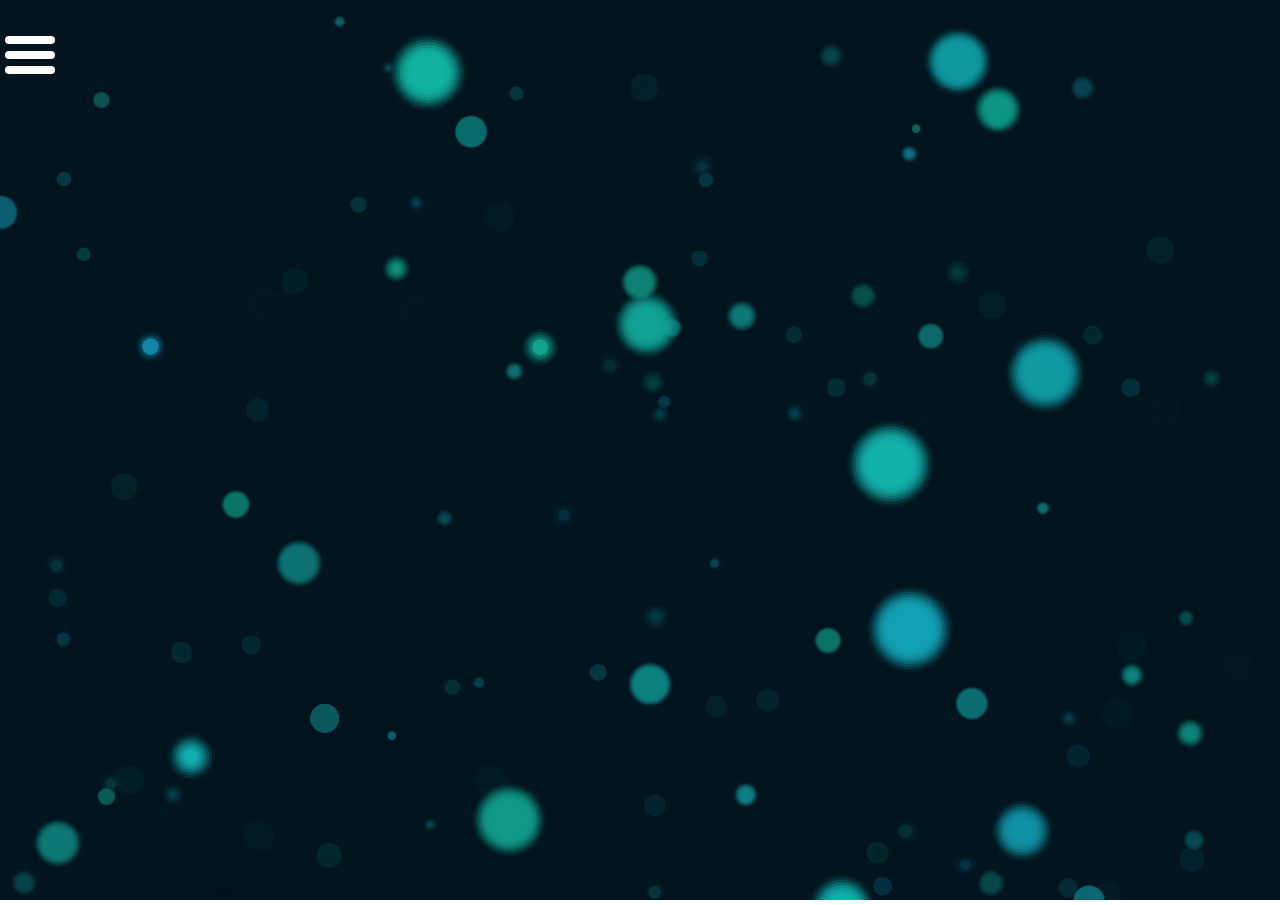
<file: index.html>
<!DOCTYPE html>
<html>
  <head>
    <title>Математический анализ</title>
    <meta http-equiv="Content-Type" content="text/html; charset=utf-8" />
    <link href="style.css" type="text/css" rel="stylesheet" />
    <link
      href="https://fonts.googleapis.com/css2?family=Roboto&display=swap"
      rel="stylesheet"
    />
    <script src="p5/p5.js"></script>
    <script src="p5/bubbles.js"></script>
  </head>

  <body
    class="overflow:hidden;"
    oncontextmenu="return false"
    onselectstart="return false"
    ondragstart="return false"
  >
    <nav>
      <div class="hamburger" id="toggle-menu">
        <div class="line" style="background-color: white"></div>
        <div class="line" style="background-color: white"></div>
        <div class="line" style="background-color: white"></div>
      </div>
      <div class="side-menu" id="main-menu">
        <ul>
          <li class="sub-menu">
            <a href="#"
              >Интегралы, зависящие от параметра.<img
                src="icons/down.png"
                class="submenu-icon submenu-trigger"
            /></a>
            <ul>
              <li>
                <a
                  href="Интегралы, зависящие от параметра/1.1. Равномерная сходимость функций по параметру.html"
                  >1.1. Равномерная сходимость функций по параметру.</a
                >
              </li>
              <li>
                <a
                  href="Интегралы, зависящие от параметра/1.2. Собственные интегралы.html"
                  >1.2. Собственные интегралы.</a
                >
              </li>
              <li>
                <a href="Интегралы, зависящие от параметра/Общий случай.html"
                  >Общий случай.</a
                >
              </li>
              <li class="sub-menu">
                <a href="#"
                  >1.3 Несобственные интегралы.<img
                    src="icons/down.png"
                    class="submenu-icon submenu-trigger"
                /></a>
                <ul>
                  <li>
                    <a
                      href="Интегралы, зависящие от параметра/1.3.1. Основные определения.html"
                      >1.3.1. Основные определения.</a
                    >
                  </li>
                  <li>
                    <a
                      href="Интегралы, зависящие от параметра/1.3.2. Равномерная сходимость несобственных интегралов.html"
                      >1.3.2. Равномерная сходимость несобственных
                      интегралов.</a
                    >
                  </li>
                  <li>
                    <a
                      href="Интегралы, зависящие от параметра/1.3.3. Признаки равномерной сходимости.html"
                      >1.3.3. Признаки равномерной сходимости.</a
                    >
                  </li>
                  <li>
                    <a
                      href="Интегралы, зависящие от параметра/1.3.4. Свойства равномерно сходящихся интегралов.html"
                      >1.3.4. Свойства равномерно сходящихся интегралов.</a
                    >
                  </li>
                  <li>
                    <a
                      href="Интегралы, зависящие от параметра/1.3.5. Эйлеровы интегралы.html"
                      >1.3.5. Эйлеровы интегралы.</a
                    >
                  </li>
                </ul>
              </li>
            </ul>
          </li>
        </ul>
      </div>
    </nav>
    <main class="main" style="margin: 0; height: 100vh; width: 100vw"></main>
    <script src="main.js"></script>
  </body>
</html>
</file>
<file: style.css>
:root {
  --hamburger-width: 50px;
  --icon-size: 20px;
  --dark-blue: #112d4e;
  --light-blue: #f9f7f7;
  --selection-color: #f9f7f7;
  --selection-background: #112d4e;
}

* {
  margin: 0;
  padding: 0;
  box-sizing: border-box;
  font-size: 18px;
}

h1,
h2,
h3,
h4,
h5,
h6 {
  font-size: unset;
}

p,
h1,
h2,
h3,
h4,
h5,
h6 {
  line-height: 2;
  font-family: "Times New Roman", sans-serif;
}

a,
span {
  font-family: "Times New Roman", sans-serif;
}

.MathJax {
  font-size: 12pt !important;
  font-family: "Times New Roman", Times, serif !important;
}

mjx-line {
  font-size: 100% !important;
}

.col-red {
  margin: 0;
  color: #b22222;
}

.col-blue {
  margin: 0;
  color: #0500a0;
}

.col-black {
  margin: 0;
  color: #333;
}

::-moz-selection {
  /* Code for Firefox */
  color: var(--selection-color);
  background: var(--selection-background);
}

::selection {
  color: var(--selection-color);
  background: var(--selection-background);
}

html {
  min-height: 100%;
  position: relative;
}

div,
section {
  margin-top: 1.5rem;
}

.header {
  font-family: "Roboto", sans-serif;
  font-weight: 70%;
  height: 70px;
  background-color: var(--dark-blue);
  padding: 20px;
  color: white;
}

.hamburger {
  margin: 0;
  position: fixed;
  left: 5px;
  top: 2rem;
  height: 38px;
  width: 50px;
  transition: left 0.2s linear;
  z-index: 3;
}

.hamburger:hover {
  cursor: pointer;
}

.hamburger.active {
  left: 410px;
}

.hamburger.active > .line {
  background-color: white;
}

.hamburger:hover > .line {
  box-shadow: 0 0 5px 1px black;
}

.hamburger.active:hover > .line {
  box-shadow: none;
}

.line {
  margin: 0;
  position: absolute;
  width: var(--hamburger-width);
  height: 8px;
  border-radius: 5px;
  background-color: rgb(94, 94, 94);
  transition: transform 0.7s ease-in-out;
}

.line:nth-child(2) {
  transform: translateY(15px);
}

.line:nth-child(3) {
  transform: translateY(30px);
}

.hamburger.active > .line:nth-child(1) {
  transform: rotate(45deg) translate(8px, 12px);
}
.hamburger.active > .line:nth-child(2) {
  transform: translateX(30px);
  background: transparent !important;
  box-shadow: none;
}

.hamburger.active > .line:nth-child(3) {
  transform: rotate(-45deg) translate(-12px, 8px);
}

.side-menu {
  margin: 0;
  position: fixed;
  top: 0;
  left: -400px;
  background-color: white;
  width: 400px;
  height: 100%;
  transition: left 0.2s linear;
  z-index: 3;
}

.side-menu.active {
  left: 0;
}

@media screen and (max-device-width: 768px), screen and (max-width: 768px) {
  .side-menu {
    position: absolute;
    height: 100%;
    width: calc(100vw - 2px);
    left: -1000px;
  }

  .side-menu.active {
    left: 0;
  }

  .side-menu.active > ul {
    padding-top: 3rem;
  }

  .side-menu ul li a {
    font-size: 40px !important;
  }

  .hamburger {
    position: absolute;
  }

  .hamburger.active {
    z-index: 4;
    left: calc(100vw - var(--hamburger-width) - 1rem);
  }

  .hamburger.active > .line {
    background-color: rgb(94, 94, 94);
  }

  .main {
    width: 100vw;
  }

  .main.main.small {
    width: 100vw;
  }
}
.side-menu > ul {
  list-style-type: none;
  margin-top: 2rem;
  width: 100%;
}

.side-menu ul li {
  display: block;
  width: 100%;
  min-height: 40px;
  padding-left: 10px;
}

.side-menu ul li a {
  margin-top: 5px;
  display: inline-block;
  font-size: 20px;
  width: 100%;
  min-height: 40px;
  text-decoration: none;
  color: rgb(68, 68, 68);
  transition: box-shadow 0.2s ease-in;
}

.side-menu ul li a:hover {
  box-shadow: 0 2px 10px rgb(68, 68, 68);
}

.sub-menu {
  position: relative;
}

.sub-menu > a {
  transition: all 0.4s ease-in-out;
}

.sub-menu.active > a {
  background-color: rgb(49, 49, 49);
  color: white;
}

.sub-menu.active > a > .submenu-icon {
  transform: rotate(-180deg);
  filter: invert(100%);
}

.sub-menu > ul {
  max-height: 0;
  transition: 0.4s ease-in-out;
  overflow: hidden;
}

.sub-menu.active ul a {
  color: var(--dark-blue);
}

.side-menu .sub-menu.active > a {
  color: white;
}

.sub-menu.active > ul {
  max-height: inherit;
}

.sub-menu .submenu-icon {
  position: absolute;
  top: 10px;
  right: 10px;
  width: var(--icon-size);
  filter: invert(20%);
  transition: transform 0.4s ease;
}

#overlay {
  margin: 0;
  position: fixed;
  left: 0;
  top: 0;
  width: 100vw;
  height: 100vh;
  background-color: rgba(0, 0, 0, 0.6);
  z-index: 2;
}

.main {
  margin-left: calc(var(--hamburger-width) * 2);
  margin-right: 3rem;
  min-height: 100vh;
}

.main.small {
  width: 960px;
  margin: auto;
  text-align: justify;
}

.size-icon {
  width: calc(var(--icon-size) * 2);
  height: calc(var(--icon-size) * 2);
}

#size {
  width: calc(var(--icon-size) * 2);
  height: calc(var(--icon-size) * 2);
  border-radius: 0.2rem;
  margin: 0;
  position: absolute;
  bottom: 1rem;
  left: 1rem;
}

#size:hover {
  cursor: pointer;
  box-shadow: 0 2px 10px rgb(68, 68, 68);
}

.section {
  margin-bottom: 50px;
}

.section p {
  font-size: 18px;
  margin-top: 10px;
}

.section .video {
  padding: 10px;
  width: 500px;
  height: 300px;
}

.spoiler {
  margin-top: 1rem;
}

.float-r {
  float: right;
}

.spoiler-button {
  padding: 5px 10px;
  background-color: whitesmoke;
  margin: 10px 0 0 0;
  outline: none;
  border: none;
  text-align: left;
  width: 100%;
  transition: background-color 0.2s linear;
  font-family: "Times New Roman", sans-serif;
}

.spoiler-button:hover {
  cursor: pointer;
  background-color: var(--dark-blue);
  color: white;
}

.spoiler-button.active {
  background-color: var(--dark-blue);
  color: white;
}

.spoiler-button.spoiler-submenu {
  display: block;
  width: 100% !important;
  all: unset;
  font-size: 20px;
  list-style: none;
}

.spoiler-button.spoiler-submenu:hover {
  cursor: pointer;
  background-color: rgb(221, 221, 221);
}

.spoiler-content {
  margin: 0;
  text-indent: 30px;
  border-left: 3px solid whitesmoke;
  border-right: 3px solid whitesmoke;
  border-bottom: 3px solid whitesmoke;
  max-height: 0;
  overflow: hidden;
  transition: max-height 0.2s ease-in-out;
  background-color: var(--light-blue);
  position: relative;
  z-index: 1;
}

.spoiler-content.spoiler-submenu {
  border: none;
}

.spoiler-content p {
  margin: 0;
}

/*
.spoiler-content button {
	margin-left: 0;
} 
*/

.footer {
  background-color: var(--dark-blue);
  color: white;
  font-size: 10px;
}

.footer p {
  font-family: "Roboto", sans-serif;
  text-transform: uppercase;
  display: block;
  padding: 0;
  margin: 0;
}

.no-dec {
  margin-left: 20px;
  list-style: none;
}

table {
  table-layout: fixed;
  margin: 5rem auto 2rem auto;
  border-spacing:1px;
	background:black;
}

td:first-child {
  border-left: none;
}

table tr {
  text-align: center;
}

table tr td {
  padding: 10px;
	background: white;
}

table tr:nth-child(2n-1) {
  
}

.additional-info {
  margin: 15px;
  position: relative;
  width: 50%;
  border: 1px solid rgb(221, 221, 221);
}

.tooltip {
  background-color: white;
  margin: 0;
  display: none;
  border: 1px solid rgb(221, 221, 221);
  border-radius: 0.2rem;
  position: absolute;
  left: 2rem;
  top: 2rem;
  max-width: 45%;
  z-index: 100;
}

.tooltip > img {
  max-width: 100%;
}

.tooltip.active {
  display: block;
}

.tooltip-tail {
  content: "";
  display: none;
  width: 0;
  height: 0;
  position: absolute;
  border-left: 10px solid transparent;
  border-right: 10px solid transparent;

  border-bottom: 10px solid rgb(221, 221, 221);
  z-index: 100;
}

.tooltip-tail.active {
  display: block;
}

.centered {
  text-align: center;
}

.shortcut {
  text-decoration: underline var(--dark-blue);
}
.shortcut {
  color: var(--dark-blue);
}
.data {
  display: inline-block;
  position: relative;
}
.data:hover::after {
  content: attr(data-title);
  position: absolute; /* Абсолютное позиционирование */
  left: 20%;
  top: -150%; /* Положение подсказки */
  z-index: 1; /* Отображаем подсказку поверх других элементов */
  background-color: white; /* Полупрозрачный цвет фона */
  font-family: Arial, sans-serif; /* Гарнитура шрифта */
  font-size: 11px; /* Размер текста подсказки */
  padding: 10px 15px; /* Поля */
  border: 1px solid #333; /* Параметры рамки */
}
.conseq,
.consequence {
  color: #333;
}
.remark {
  color: #333;
}

.addition {
  color: #333;
  opacity: 0.6;
}

hr {
  border: none; /* Убираем границу */
  background-color: #333; /* Цвет линии */
  color: #333; /* Цвет линии для IE6-7 */
  height: 2px; /* Толщина линии */
}
.formula {
  text-align: center;
}

.tooltip-1 {
  border-bottom: 1px dotted #000000;
  color: #000000;
  outline: none;
  cursor: help;
  text-decoration: none;
  position: relative;
}
.tooltip-1 span {
  margin-left: -999em;
  position: absolute;
}
.tooltip-1:hover span {
  font-family: Calibri, Tahoma, Geneva, sans-serif;
  position: absolute;
  left: 1em;
  top: 2em;
  z-index: 99;
  margin-left: 0;
  width: 250px;
  border-radius: 5px 5px;
  -moz-border-radius: 5px;
  -webkit-border-radius: 5px;
  box-shadow: 5px 5px 5px rgba(0, 0, 0, 0.1);
  -webkit-box-shadow: 5px 5px rgba(0, 0, 0, 0.1);
  -moz-box-shadow: 5px 5px rgba(0, 0, 0, 0.1);
}
.tooltip-1:hover img {
  border: 0;
  margin: -10px 0 0 -55px;
  float: left;
  position: absolute;
}
.tooltip-1:hover em {
  font-family: Candara, Tahoma, Geneva, sans-serif;
  font-size: 1.2em;
  font-weight: bold;
  display: block;
  padding: 0.2em 0 0.6em 0;
}
.classic {
  padding: 0.8em 1em;
  text-align: left;
}
.classic {
  background: #d7d7d7;
  border: 1px solid #808080;
}
.statement {
  white-space: pre-wrap;
}
.margin-top {
  text-indent: 30px;
  margin-top: 20px;
}
section div p {
  padding-bottom: 20px;
}

.padding-top {
  padding-top: 8px;
}
.t3 {
  padding: 10px 0;
}
.em-wide {
  letter-spacing: 3px;
  font-family: "Arial Narrow", sans-serif;
}
</file>
